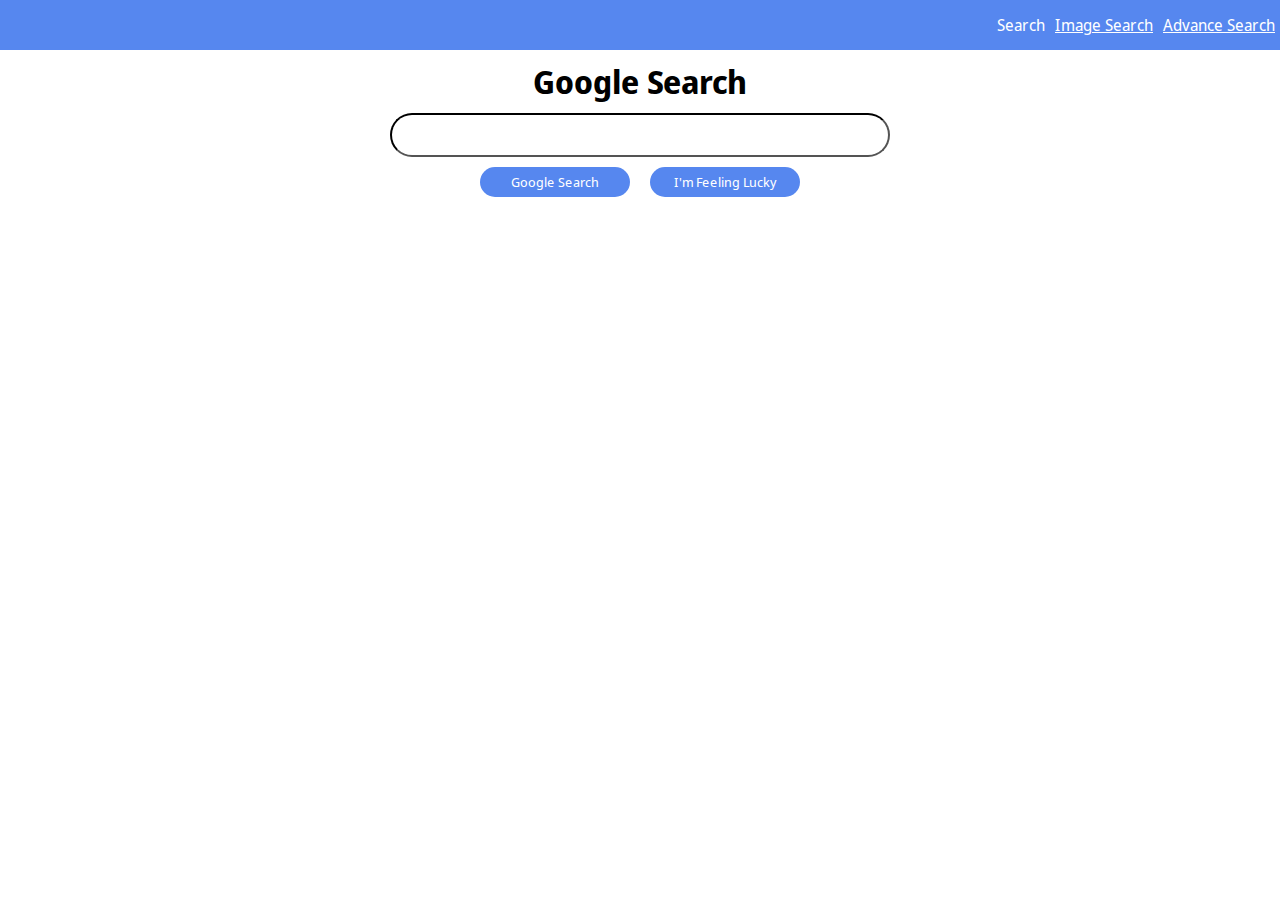
<file: CS50W/LECT0-2_Search/index.html>
<!DOCTYPE html>
<html lang="en">
  <head>
    <meta charset="UTF-8" />
    <meta name="viewport" content="width=device-width, initial-scale=1.0" />
    <link rel="stylesheet" href="./style.css" />
    <title>Google Search</title>
  </head>
  <body>
    <div class="nav-bar">
      <p>Search</p>
      <p><a href="./imagesearch.html">Image Search</a></p>
      <p><a href="./advancesearch.html">Advance Search</a></p>
    </div>
    <div class="main-content">
      <form action="https://google.com/search">
        <div class="search-area">
          <h1>Google Search</h1>
          <input class="text" type="text" name="q" />
          <div class="button-area">
            <input
              class="button"
              type="submit"
              name="btnK"
              value="Google Search"
            />
            <input
              class="button"
              type="submit"
              name="btnI"
              value="I'm Feeling Lucky"
            />
          </div>
        </div>
      </form>
    </div>
  </body>
</html>
</file>
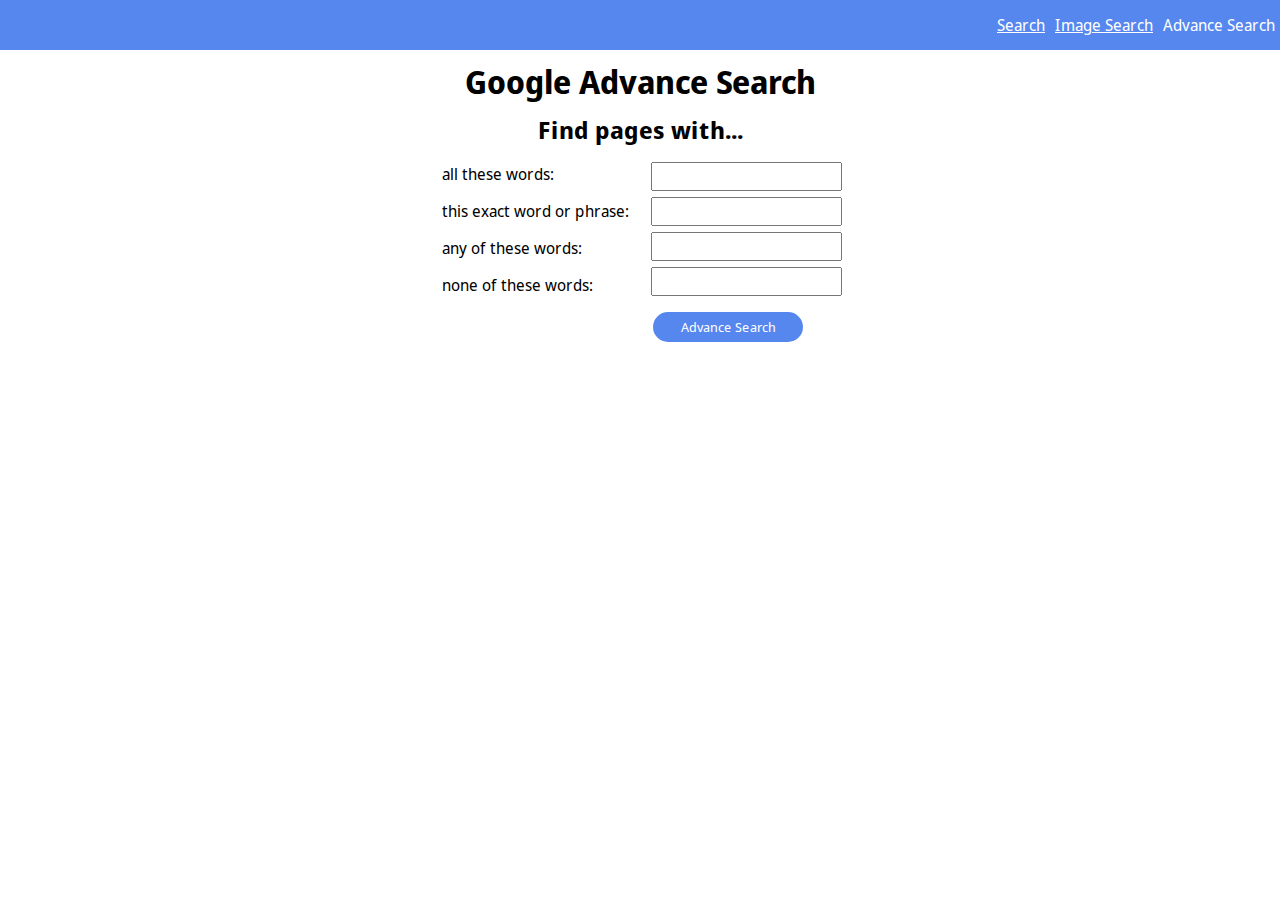
<file: CS50W/LECT0-2_Search/advancesearch.html>
<!DOCTYPE html>
<html lang="en">
  <head>
    <meta charset="UTF-8" />
    <meta name="viewport" content="width=device-width, initial-scale=1.0" />
    <link rel="stylesheet" href="./style.css" />
    <title>Google Advance Search</title>
  </head>
  <body>
    <div class="nav-bar">
      <p><a href="./index.html">Search</a></p>
      <p><a href="./imagesearch.html">Image Search</a></p>
      <p>Advance Search</p>
    </div>
    <div class="main-content-adv">
      <h1>Google Advance Search</h1>
      <h2>Find pages with...</h2>
      <div class="adv-form">
        <div class="adv-details">
          <p>all these words:</p>
          <p>this exact word or phrase:</p>
          <p>any of these words:</p>
          <p>none of these words:</p>
        </div>
        <form action="https://www.google.com/search" method="get" name="f">
          <div class="adv-input">
            <input class="text-adv" type="text" name="as_q" />
            <input class="text-adv" type="text" name="as_epq" />
            <input class="text-adv" type="text" name="as_oq" />
            <input class="text-adv" type="text" name="as_eq" />
          </div>
          <input class="adv-button" type="submit" value="Advance Search" />
        </form>
      </div>
    </div>
  </body>
</html>
</file>
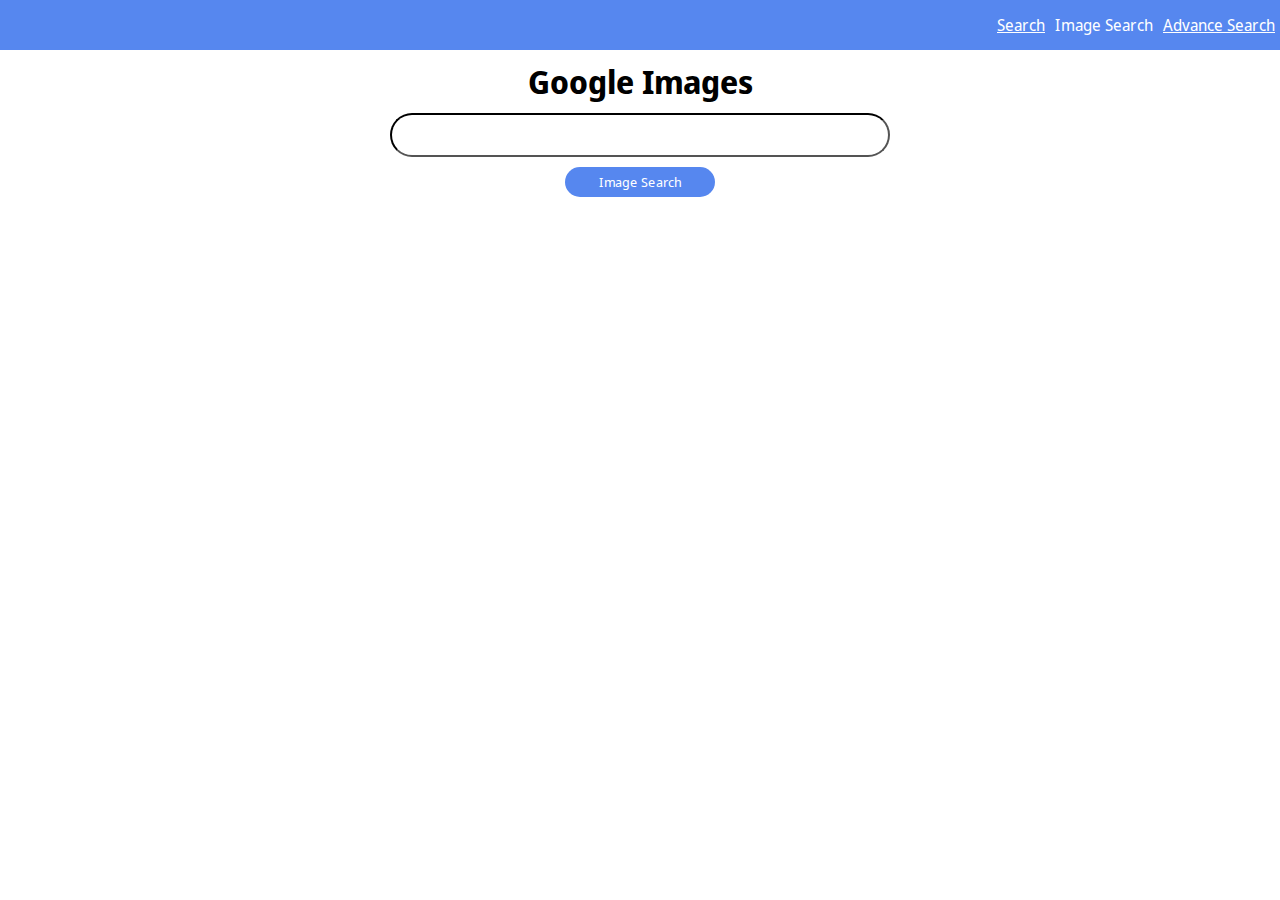
<file: CS50W/LECT0-2_Search/imagesearch.html>
<!DOCTYPE html>
<html lang="en">
  <head>
    <meta charset="UTF-8" />
    <meta name="viewport" content="width=device-width, initial-scale=1.0" />
    <link rel="stylesheet" href="./style.css" />
    <title>Google Image Search</title>
  </head>
  <body>
    <div class="nav-bar">
      <p><a href="./index.html">Search</a></p>
      <p>Image Search</p>
      <p><a href="./advancesearch.html">Advance Search</a></p>
    </div>
    <div class="main-content-image">
      <form action="https://www.google.com/images">
        <div class="search-area-image">
          <h1>Google Images</h1>
          <input class="text" type="text" name="q" />
        </div>
        <div class="button-area-image">
          <input class="button" type="submit" value="Image Search" />
        </div>
      </form>
    </div>
  </body>
</html>
</file>
<file: CS50W/LECT0-2_Search/style.css>
@import url("https://fonts.googleapis.com/css2?family=Noto+Sans+Display&display=swap");

* {
  box-sizing: border-box;
  margin: 0;
  padding: 0;
}

body {
  font-family: "Noto Sans Display", "sans-serif";
}

.nav-bar {
  display: flex;
  flex-direction: row;
  justify-content: end;
  align-content: baseline;
  height: 50px;
  background-color: #5687ef;
}

.nav-bar > p {
  padding: 5px;
  align-self: center;
  color: white;
}

a {
  color: white;
}

a:hover {
  color: #b9ccf0;
  background-color: #306ced;
}

a:visited {
  color: white;
}

.button {
  width: 150px;
  height: 30px;
  font-family: "Noto Sans Display", "sans-serif";
  border-radius: 100px;
  background-color: #5687ef;
  color: white;
  border-style: hidden;
  margin: 10px;
}

.text {
  width: 500px;
  height: 40px;
  margin-top: 10px;
  padding: 20px;
  border-radius: 80px;
  border-color: black;
}

.search-area {
  display: flex;
  flex-direction: column;
  align-items: center;
}

.button-area {
  display: flex;
  align-items: center;
}

.search-area-image {
  display: flex;
  flex-direction: column;
  align-items: center;
}

.button-area-image {
  display: flex;
  flex-direction: column;
  align-items: center;
}

.main-content-adv {
  display: flex;
  flex-direction: column;
  align-items: center;
}

.main-content-adv > h2 {
  margin: 10px;
}

.adv-input {
  display: flex;
  flex-direction: column;
  margin: 3px;
  margin-left: 20px;
}

.adv-details {
  display: flex;
  flex-direction: column;
  margin-left: 10px;
}

.adv-details > p {
  padding-top: 6px;
  margin-top: 1px;
  padding-bottom: 8px;
}

.text-adv {
  margin: 3px;
  padding: 5px;
}

.adv-form {
  display: flex;
}

.adv-button {
  width: 150px;
  height: 30px;
  font-family: "Noto Sans Display", "sans-serif";
  border-radius: 100px;
  background-color: #5687ef;
  color: white;
  border-style: hidden;
  margin: 10px;
  margin-left: 25px;
}

h1 {
  margin-top: 10px;
}
</file>
